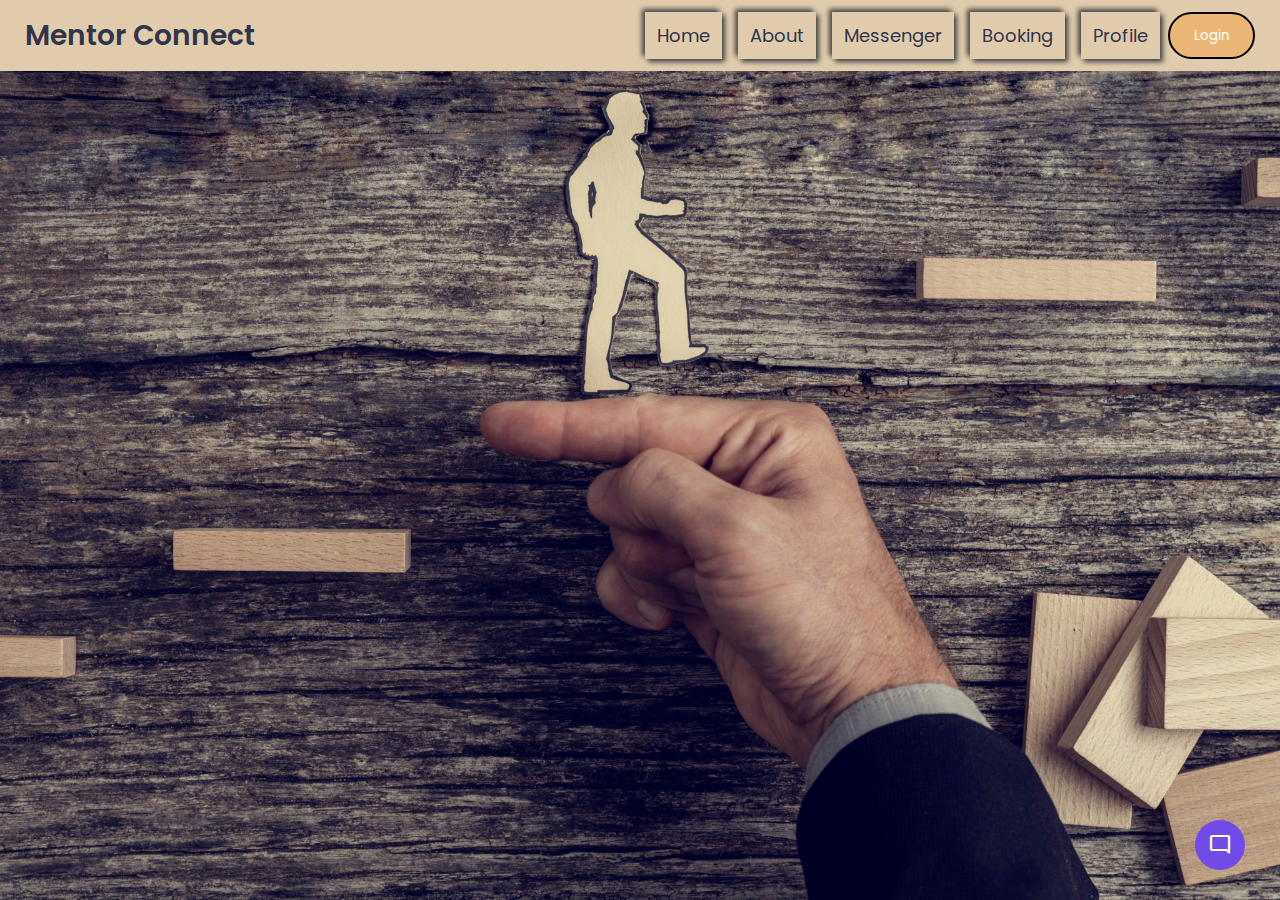
<file: index.html>
<!DOCTYPE html>
<!-- Coding by CodingLab || www.codinglabweb.com -->
<html lang="en">
  <head>
    <meta charset="UTF-8" />
    <meta http-equiv="X-UA-Compatible" content="IE=edge" />
    <meta name="viewport" content="width=device-width, initial-scale=1.0" />
    <title>Website with Login & Registration Form</title>
    <link rel="stylesheet" href="style.css" />
    <!-- Unicons -->
    <link rel="stylesheet"
    href="https://fonts.googleapis.com/css2?family=Material+Symbols+Outlined:opsz,wght,FILL,GRAD@48,400,0,0" />
  <link rel="stylesheet"
    href="https://fonts.googleapis.com/css2?family=Material+Symbols+Rounded:opsz,wght,FILL,GRAD@48,400,1,0" />
    <link rel="stylesheet" href="https://unicons.iconscout.com/release/v4.0.0/css/line.css" />
  </head>
  <body>
    <!-- Header -->
    <header class="header">
      <nav>
        <div class="menu">
          <input type="checkbox" id="check">
          <div class="logo"><a href="#">Mentor Connect</a></div>
            <ul>
              <label class="btn cancel" for="check"><i class="fas fa-times"></i></label>
              <li><a href="#">Home</a></li>
              <li><a href="#">About</a></li>
              <li><a href="#">Messenger</a></li>
              <li><a href="mentor.html">Booking</a></li>
              <li><a href="#">Profile</a></li>
              <button class="button" id="form-open">Login</button>
            </ul>
            <label for="check" class="btn bars"><i class="fas fa-bars"></i></label>
          </div>
         
        </div>
      </nav>
  
    </header>

    <!-- Home -->
    <section class="home">
      <div class="form_container">
        <i class="uil uil-times form_close"></i>
        <!-- Login From -->
        <div class="form login_form">
          <form action="#">
            <h2>Login</h2>

            <div class="input_box">
              <input type="email" placeholder="Enter your email" required />
              <i class="uil uil-envelope-alt email"></i>
            </div>
            <div class="input_box">
              <input type="password" placeholder="Enter your password" required />
              <i class="uil uil-lock password"></i>
              <i class="uil uil-eye-slash pw_hide"></i>
            </div>

            <div class="option_field">
              <span class="checkbox">
                <input type="checkbox" id="check" />
                <label for="check">Remember me</label>
              </span>
              <a href="#" class="forgot_pw">Forgot password?</a>
            </div>

            <button class="button">Login Now</button>

            <div class="login_signup">Don't have an account? <a href="#" id="signup">Signup</a></div>
          </form>
        </div>
        
        <!-- Signup From -->
        <div class="form signup_form">
          <form action="#">
            <h2>Signup</h2>

            <div class="input_box">
              <input type="email" placeholder="Enter your email" required />
              <i class="uil uil-envelope-alt email"></i>
            </div>
            <div class="input_box">
              <input type="password" placeholder="Create password" required />
              <i class="uil uil-lock password"></i>
              <i class="uil uil-eye-slash pw_hide"></i>
            </div>
            <div class="input_box">
              <input type="password" placeholder="Confirm password" required />
              <i class="uil uil-lock password"></i>
              <i class="uil uil-eye-slash pw_hide"></i>
            </div>
            
            <button class="button">Signup Now</button>

            <div class="login_signup">Already have an account? <a href="#" id="login">Login</a></div>
          </form>
        </div>
      </div>
      
    </section>
    <button class="chatbot-toggler">
      <span class="material-symbols-rounded">mode_comment</span>
      <span class="material-symbols-outlined">close</span>
    </button>
    <div class="chatbot">
      <header>
        <h2>Chatbot</h2>
        <span class="close-btn material-symbols-outlined">close</span>
      </header>
      <ul class="chatbox">
        <li class="chat incoming">
          <span class="material-symbols-outlined">smart_toy</span>
          <p>Hi there 👋<br>How can I help you today?</p>
        </li>
      </ul>
      <div class="chat-input">
        <textarea placeholder="Enter a message..." spellcheck="false" required></textarea>
        <span id="send-btn" class="material-symbols-rounded">send</span>
      </div>
    </div>
  
    <script src="script.js"></script>
  </body>
</html>
</file>
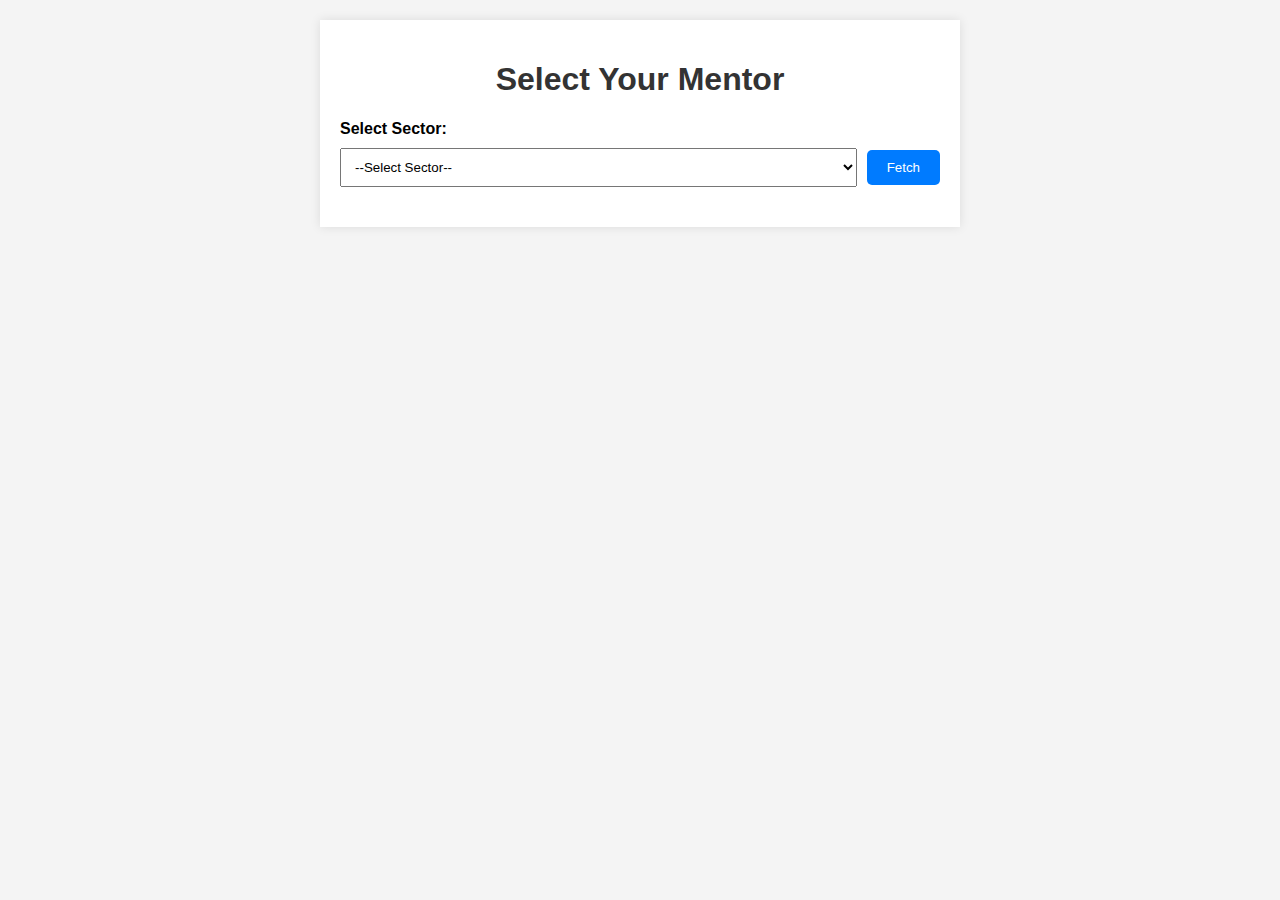
<file: mentor.html>
<!DOCTYPE html>
<html lang="en">
<head>
    <meta charset="UTF-8">
    <meta name="viewport" content="width=device-width, initial-scale=1.0">
    <title>Mentor Finder</title>
    <style>
        body {
            font-family: Arial, sans-serif;
            background-color: #f4f4f4;
            margin: 0;
            padding: 20px;
        }

        .container {
            max-width: 600px;
            margin: 0 auto;
            background: #fff;
            padding: 20px;
            box-shadow: 0 0 10px rgba(0, 0, 0, 0.1);
        }

        h1 {
            text-align: center;
            color: #333;
        }

        label {
            font-weight: bold;
            display: block;
            margin-bottom: 10px;
        }

        .selector {
            display: flex;
            align-items: center;
            margin-bottom: 20px;
        }

        select {
            flex: 1;
            padding: 10px;
            margin-right: 10px;
        }

        button {
            padding: 10px 20px;
            background-color: #007BFF;
            color: #fff;
            border: none;
            border-radius: 5px;
            cursor: pointer;
        }

        button:hover {
            background-color: #0056b3;
        }

        #mentor-list {
            margin-top: 20px;
        }

        .mentor {
            background: #e9e9e9;
            padding: 15px;
            margin-bottom: 10px;
            border-radius: 5px;
            cursor: pointer;
        }

        .mentor:hover {
            background: #dcdcdc;
        }

        #mentor-profile {
            margin-top: 20px;
            display: none;
        }

        #mentor-profile .profile {
            background: #f1f1f1;
            padding: 20px;
            border-radius: 5px;
        }

        #mentor-profile h2 {
            margin-top: 0;
        }
    </style>
</head>
<body>
    <div class="container">
        <h1>Select Your Mentor</h1>
        <label for="sector">Select Sector:</label>
        <div class="selector">
            <select id="sector">
                <option value="">--Select Sector--</option>
                <option value="technology">Technology</option>
                <option value="finance">Finance</option>
                <option value="healthcare">Healthcare</option>
                <option value="education">Education</option>
            </select>
            <button onclick="fetchMentors()">Fetch</button>
        </div>

        <div id="mentor-list">
            <!-- Mentor list will be displayed here -->
        </div>

        <div id="mentor-profile">
            <!-- Mentor profile details will be displayed here -->
        </div>
    </div>

    <script>
        const mentors = {
            technology: [
                { name: "Harsha", experience: "10 years", bio: "Harsha is a senior software engineer specializing in AI and machine learning. She has worked on several large-scale projects and loves mentoring upcoming tech enthusiasts." },
                { name: "Akshith Reddy", experience: "8 years", bio: "Akshith Reddy is a full-stack developer with a passion for cloud computing. He enjoys helping others navigate the complexities of modern software development." }
            ],
            finance: [
                { name: "Ramu", experience: "15 years", bio: "Ramu is a seasoned financial analyst with expertise in risk management and portfolio optimization. He has mentored several professionals in the finance industry." },
                { name: "Roe", experience: "12 years", bio: "Roe is a financial consultant specializing in investment strategies. Her mentees have consistently praised her for her clear and insightful guidance." }
            ],
            healthcare: [
                { name: "jon", experience: "20 years", bio: "jon is a healthcare management expert with a focus on hospital administration and public health. She has a passion for improving healthcare systems." },
                { name: "Akshith", experience: "7 years", bio: "Akshith is a clinical researcher with a background in pharmacology. He has mentored numerous young researchers entering the healthcare field." }
            ],
            education: [
                { name: "Deepakraj", experience: "9 years", bio: "Deepakraj is an educator with a deep understanding of modern teaching methodologies. She is committed to improving educational outcomes through innovative strategies." },
                { name: "Harsha", experience: "5 years", bio: "Harsha is a curriculum developer focused on integrating technology into the classroom. He enjoys mentoring educators who are keen on adopting new tools." }
            ]
        };

        function fetchMentors() {
            const sector = document.getElementById('sector').value;
            const mentorList = document.getElementById('mentor-list');
            const mentorProfile = document.getElementById('mentor-profile');
            
            mentorList.innerHTML = ''; // Clear the previous results
            mentorProfile.style.display = 'none'; // Hide the profile section

            if (sector && mentors[sector]) {
                mentors[sector].forEach((mentor, index) => {
                    const mentorDiv = document.createElement('div');
                    mentorDiv.className = 'mentor';
                    mentorDiv.innerHTML = `<strong>${mentor.name}</strong><br>Experience: ${mentor.experience}`;
                    mentorDiv.onclick = () => displayMentorProfile(sector, index);
                    mentorList.appendChild(mentorDiv);
                });
            } else {
                mentorList.innerHTML = '<p>Please select a sector.</p>';
            }
        }

        function displayMentorProfile(sector, index) {
            const mentorProfile = document.getElementById('mentor-profile');
            const mentor = mentors[sector][index];

            mentorProfile.innerHTML = `
                <div class="profile">
                    <h2>${mentor.name}</h2>
                    <p><strong>Experience:</strong> ${mentor.experience}</p>
                    <p><strong>Bio:</strong> ${mentor.bio}</p>
                    <button onclick="bookDemo('${mentor.name}')">Book a Demo</button>
                </div>
            `;
            mentorProfile.style.display = 'block';
        }

        function bookDemo(mentorName) {
            // Navigate to slot.html page when the user clicks "Book a Demo"
            window.location.href = `slot.html?mentor=${encodeURIComponent(mentorName)}`;
        }
    </script>
</body>
</html>
</file>
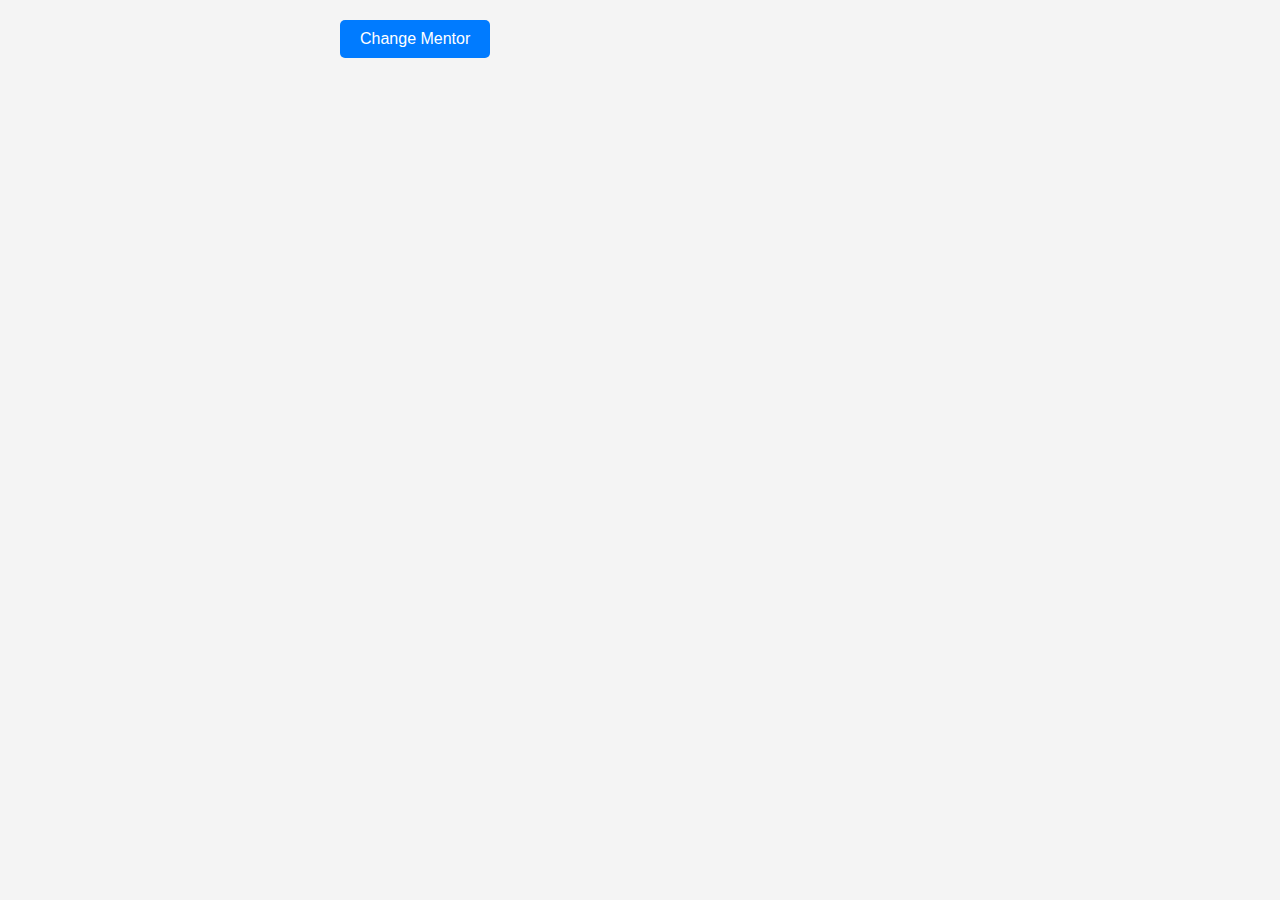
<file: slot.html>
<!DOCTYPE html>
<html lang="en">
<head>
    <meta charset="UTF-8">
    <meta name="viewport" content="width=device-width, initial-scale=1.0">
    <title>Book a Mentor Meeting</title>
    <style>
        body {
            font-family: Arial, sans-serif;
            background-color: #f4f4f4;
            margin: 0;
            padding: 20px;
            display: flex;
            flex-direction: column;
            align-items: center;
        }

        h1 {
            color: #333;
        }

        #calendly-container {
            width: 100%;
            max-width: 600px;
            margin-top: 20px;
            height: 750px;
        }

        .button-container {
            width: 100%;
            max-width: 600px;
            text-align: left;
            margin-bottom: 20px;
        }

        button {
            padding: 10px 20px;
            background-color: #007BFF;
            color: #fff;
            border: none;
            border-radius: 5px;
            cursor: pointer;
            font-size: 16px;
        }

        button:hover {
            background-color: #0056b3;
        }
    </style>
</head>
<body>
    <div class="button-container">
        <button onclick="changeMentor()">Change Mentor</button>
    </div>
    
    <div id="calendly-container"></div>

    <script src="https://assets.calendly.com/assets/external/widget.js" type="text/javascript"></script>
    <script>
        window.onload = function() {
            Calendly.initInlineWidget({
                url: 'https://calendly.com/deepakrajkusam-09',
                parentElement: document.getElementById('calendly-container'),
                prefill: {},
                utm: {}
            });
        };

        function changeMentor() {
            window.location.href = 'mentor.html';
        }
    </script>
</body>
</html>
</file>
<file: style.css>
@import url("https://fonts.googleapis.com/css2?family=Poppins:wght@200;300;400;500;600;700&display=swap");
* {
  margin: 0;
  padding: 0;
  box-sizing: border-box;
  font-family: "Poppins", sans-serif;
}
a {
  text-decoration: none;
}
.header {
  position: fixed;
  height: 80px;
  width: 100%;
  z-index: 100;
  padding: 0 20px;
}
nav {
  width: 100vw;
  padding: 12px 0;
  background: #e0ccac;
  margin: 0; 
  margin-left: -20px;
}
nav .menu{
  max-width: 1270px;
  margin: auto;
  padding: 0 20px;
  display: flex;
  justify-content: space-between;
  align-items: center;
}
.menu .logo a{
  font-size: 28px;
  font-weight: 600;
  text-decoration: none;
  color: #31344b;
}
.menu ul{
  list-style: none;
  display: flex;
}
.menu ul a{
  margin:0 8px;
  text-decoration: none;
  font-size: 18px;
  color: #31344b;
  font-weight: 400;
  display: inline-flex;
  padding: 10px 12px;
 box-shadow: -3px -3px 5px #454444,
            3px 3px 5px #444444;
  position: relative;
  transition: all 0.3s ease;
}
.menu ul a:hover:before{
  content: '';
  position: absolute;
  top: 0;
  left: 0;
  right: 0;
  bottom: 0;
  box-shadow: inset -1px -1px 4px #676666,
              inset 1px 3px 5px #ceced1;
}
.center{
  position: absolute;
  top: 50%;
  left: 50%;
  width: 100%;
  transform: translate(-50%, -50%);
  text-align: center;
}
.upper{
  font-size: 40px;
  font-weight: 600;
  color: #31344b;
}
.lower{
  font-size: 40px;
  font-weight: 600;
  color: #31344b;
}
.menu ul a:hover{
  color: #3498db;
}
nav label.btn{
  color: #31344b;
  font-size: 18px;
  cursor: pointer;
  display: none;
}
nav label.cancel{
  position: absolute;
  top: 25px;
  right: 30px;
}
#check{
  display: none;
}
@media (max-width:940px) {
  .menu ul{
    display: block;
    position: fixed;
    top: 0;
    left: -100%;
    width: 100%;
    max-width: 400px;
    padding-top: 45px;
    height: 100%;
    background: #ecf0f3;
    box-shadow: 0 5px 10px #b0b0b5;
    z-index: 12;
    transition: all 0.3s ease;
  }
  .menu ul a{
   display: block;
   font-size: 23px;
   width: 100%;
   margin-top: 30px;
   box-shadow: none;
   text-align: center;
  }
  .menu ul a:hover:before{
    box-shadow: none;
  }
  nav label.bars{
    display: block;
  }
  #check:checked ~ label.bars{
    display: none;
  }
  #check:checked ~ ul label.cancel{
    display: block;
  }
  #check:checked ~ ul{
    left: 0;
  }
}

.button {
  padding: 6px 24px;
  border: 2px solid #000000;
  background: #eab676; /* Same as the home buttons' background color */
  color: #fff;
  border-radius: 24px;
  cursor: pointer;
  transition: all 0.2s ease;
}

.button:hover {
  background: #f6a747; /* Slightly darker shade for hover effect */
}

.button:active {
  transform: scale(0.98);
}
.home {
  position: relative;
  height: 100vh;
  width: 100%;
  background-image: url("bckgrd.jpg");
  background-size: cover;
  background-position:top;
  background-repeat: no-repeat;
  background-attachment: fixed;
}
.home::before {
  content: "";
  position: absolute;
  height: 100%;
  width: 100%;
  background-color: rgba(0, 0, 0, 0.6);
  z-index: 100;
  opacity: 0;
  pointer-events: none;
  transition: all 0.5s ease-out;
}
.home.show::before {
  opacity: 1;
  pointer-events: auto;
}
/* From */
.form_container {
  position: fixed;
  max-width: 320px;
  width: 100%;
  top: 50%;
  left: 50%;
  transform: translate(-50%, -50%) scale(1.2);
  z-index: 101;
  background: #fff;
  padding: 25px;
  border-radius: 12px;
  box-shadow: rgba(0, 0, 0, 0.1);
  opacity: 0;
  pointer-events: none;
  transition: all 0.4s ease-out;
}
.home.show .form_container {
  opacity: 1;
  pointer-events: auto;
  transform: translate(-50%, -50%) scale(1);
}
.signup_form {
  display: none;
}
.form_container.active .signup_form {
  display: block;
}
.form_container.active .login_form {
  display: none;
}
.form_close {
  position: absolute;
  top: 10px;
  right: 20px;
  color: #0b0217;
  font-size: 22px;
  opacity: 0.7;
  cursor: pointer;
}
.form_container h2 {
  font-size: 22px;
  color: #0b0217;
  text-align: center;
}
.input_box {
  position: relative;
  margin-top: 30px;
  width: 100%;
  height: 40px;
}
.input_box input {
  height: 100%;
  width: 100%;
  border: none;
  outline: none;
  padding: 0 30px;
  color: #333;
  transition: all 0.2s ease;
  border-bottom: 1.5px solid #aaaaaa;
}
.input_box input:focus {
  border-color: #7d2ae8;
}
.input_box i {
  position: absolute;
  top: 50%;
  transform: translateY(-50%);
  font-size: 20px;
  color: #707070;
}
.input_box i.email,
.input_box i.password {
  left: 0;
}
.input_box input:focus ~ i.email,
.input_box input:focus ~ i.password {
  color: #7d2ae8;
}
.input_box i.pw_hide {
  right: 0;
  font-size: 18px;
  cursor: pointer;
}
.option_field {
  margin-top: 14px;
  display: flex;
  align-items: center;
  justify-content: space-between;
}
.form_container a {
  color: #7d2ae8;
  font-size: 12px;
}
.form_container a:hover {
  text-decoration: underline;
}
.checkbox {
  display: flex;
  column-gap: 8px;
  white-space: nowrap;
}
.checkbox input {
  accent-color: #7d2ae8;
}
.checkbox label {
  font-size: 12px;
  cursor: pointer;
  user-select: none;
  color: #0b0217;
}
.form_container .button {
  background: #7d2ae8;
  margin-top: 30px;
  width: 100%;
  padding: 10px 0;
  border-radius: 10px;
}
.login_signup {
  font-size: 12px;
  text-align: center;
  margin-top: 15px;
}
.chatbot-toggler {
  position: fixed;
  bottom: 30px;
  right: 35px;
  outline: none;
  border: none;
  height: 50px;
  width: 50px;
  display: flex;
  cursor: pointer;
  align-items: center;
  justify-content: center;
  border-radius: 50%;
  background: #724ae8;
  transition: all 0.2s ease;
}

body.show-chatbot .chatbot-toggler {
  transform: rotate(90deg);
}

.chatbot-toggler span {
  color: #fff;
  position: absolute;
}

.chatbot-toggler span:last-child,
body.show-chatbot .chatbot-toggler span:first-child {
  opacity: 0;
}

body.show-chatbot .chatbot-toggler span:last-child {
  opacity: 1;
}

.chatbot {
  position: fixed;
  right: 35px;
  bottom: 90px;
  width: 420px;
  background: #fff;
  border-radius: 15px;
  overflow: hidden;
  opacity: 0;
  pointer-events: none;
  transform: scale(0.5);
  transform-origin: bottom right;
  box-shadow: 0 0 128px 0 rgba(0, 0, 0, 0.1),
    0 32px 64px -48px rgba(0, 0, 0, 0.5);
  transition: all 0.1s ease;
}

body.show-chatbot .chatbot {
  opacity: 1;
  pointer-events: auto;
  transform: scale(1);
}

.chatbot header {
  padding: 16px 0;
  position: relative;
  text-align: center;
  color: #fff;
  background: #724ae8;
  box-shadow: 0 2px 10px rgba(0, 0, 0, 0.1);
}

.chatbot header span {
  position: absolute;
  right: 15px;
  top: 50%;
  display: none;
  cursor: pointer;
  transform: translateY(-50%);
}

header h2 {
  font-size: 1.4rem;
}

.chatbot .chatbox {
  overflow-y: auto;
  height: 510px;
  padding: 30px 20px 100px;
}

.chatbot :where(.chatbox, textarea)::-webkit-scrollbar {
  width: 6px;
}

.chatbot :where(.chatbox, textarea)::-webkit-scrollbar-track {
  background: #fff;
  border-radius: 25px;
}

.chatbot :where(.chatbox, textarea)::-webkit-scrollbar-thumb {
  background: #ccc;
  border-radius: 25px;
}

.chatbox .chat {
  display: flex;
  list-style: none;
}

.chatbox .outgoing {
  margin: 20px 0;
  justify-content: flex-end;
}

.chatbox .incoming span {
  width: 32px;
  height: 32px;
  color: #fff;
  cursor: default;
  text-align: center;
  line-height: 32px;
  align-self: flex-end;
  background: #724ae8;
  border-radius: 4px;
  margin: 0 10px 7px 0;
}

.chatbox .chat p {
  white-space: pre-wrap;
  padding: 12px 16px;
  border-radius: 10px 10px 0 10px;
  max-width: 75%;
  color: #fff;
  font-size: 0.95rem;
  background: #724ae8;
}

.chatbox .incoming p {
  border-radius: 10px 10px 10px 0;
}

.chatbox .chat p.error {
  color: #721c24;
  background: #f8d7da;
}

.chatbox .incoming p {
  color: #000;
  background: #f2f2f2;
}

.chatbot .chat-input {
  display: flex;
  gap: 5px;
  position: absolute;
  bottom: 0;
  width: 100%;
  background: #fff;
  padding: 3px 20px;
  border-top: 1px solid #ddd;
}

.chat-input textarea {
  height: 55px;
  width: 100%;
  border: none;
  outline: none;
  resize: none;
  max-height: 180px;
  padding: 15px 15px 15px 0;
  font-size: 0.95rem;
}

.chat-input span {
  align-self: flex-end;
  color: #724ae8;
  cursor: pointer;
  height: 55px;
  display: flex;
  align-items: center;
  visibility: hidden;
  font-size: 1.35rem;
}

.chat-input textarea:valid~span {
  visibility: visible;
}

@media (max-width: 490px) {
  .chatbot-toggler {
    right: 20px;
    bottom: 20px;
  }

  .chatbot {
    right: 0;
    bottom: 0;
    height: 100%;
    border-radius: 0;
    width: 100%;
  }

  .chatbot .chatbox {
    height: 90%;
    padding: 25px 15px 100px;
  }

  .chatbot .chat-input {
    padding: 5px 15px;
  }

  .chatbot header span {
    display: block;
  }
}
</file>
